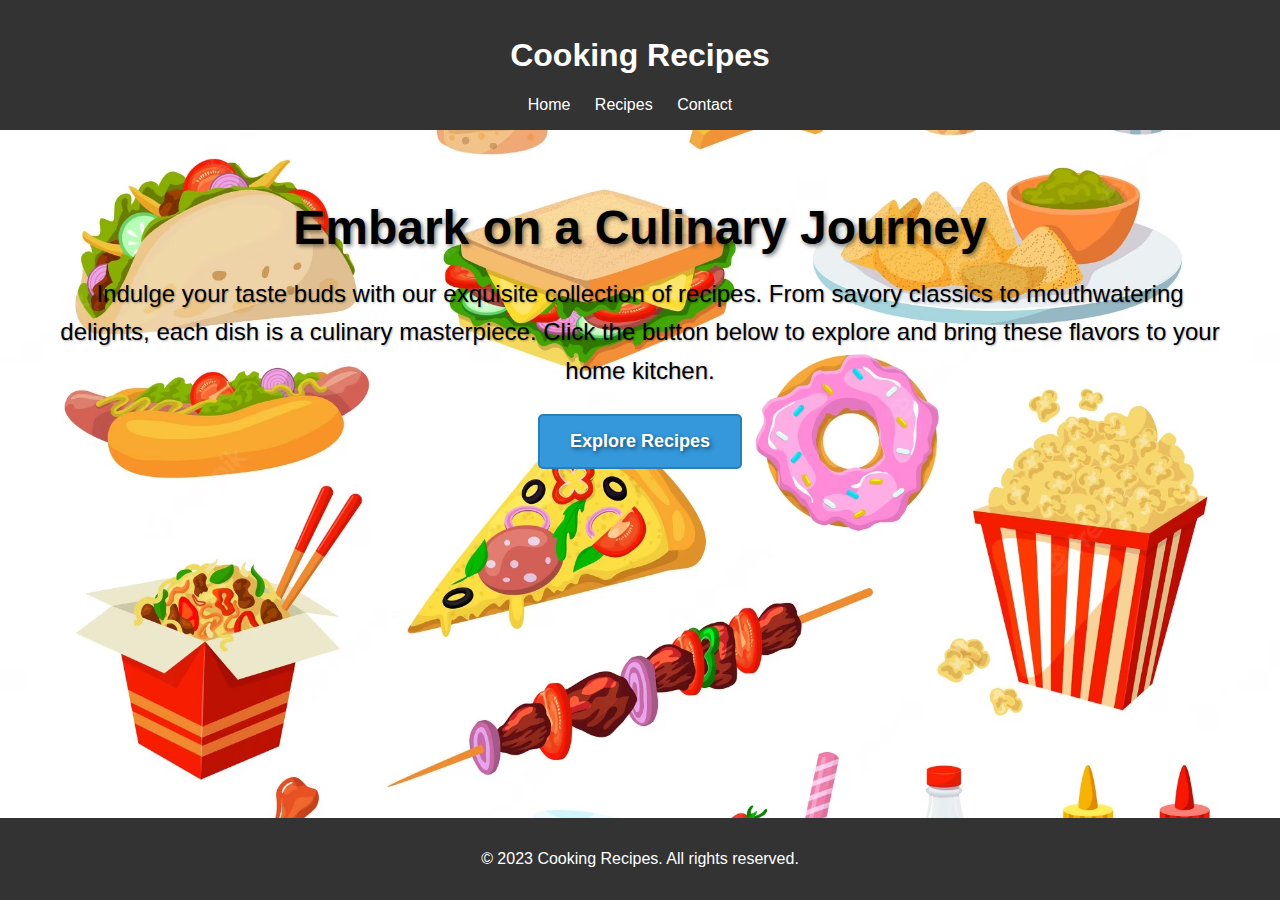
<file: index.html>
<!DOCTYPE html>
<html lang="en">
<head>
    <meta charset="UTF-8">
    <meta name="viewport" content="width=device-width, initial-scale=1.0">
    <link rel="stylesheet" href="styles.css">
    <title>Cooking Recipes Hub - Home</title>
</head>
<body>

    <header>
        <h1>Cooking Recipes</h1>
        <nav>
            <ul>
                <li><a href="index.html">Home</a></li>
                <li><a href="recipes.html">Recipes</a></li>
                <li><a href="contact.html">Contact</a></li>
            </ul>
        </nav>
    </header>

    <section id="home">
        <h2>Embark on a Culinary Journey</h2>
        <p id="home-text">Indulge your taste buds with our exquisite collection of recipes. From savory classics to mouthwatering delights, each dish is a culinary masterpiece. Click the button below to explore and bring these flavors to your home kitchen.</p>

        <div class="button-container">
            <a href="recipes.html" class="button">Explore Recipes</a>
        </div>
    </section>

    <footer>
        <p>&copy; 2023 Cooking Recipes. All rights reserved.</p>
    </footer>

</body>
</html>
</file>
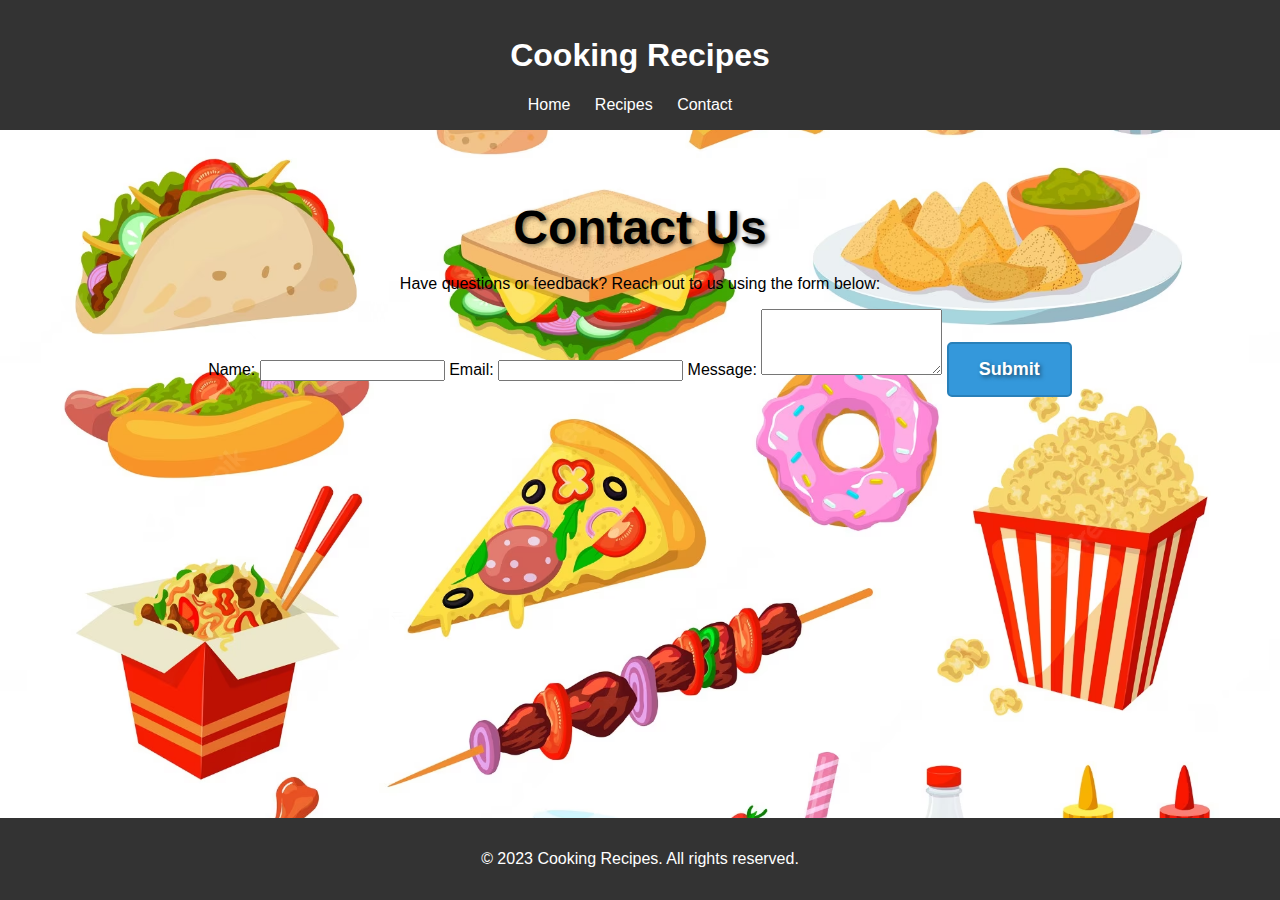
<file: contact.html>
<!DOCTYPE html>
<html lang="en">
<head>
    <meta charset="UTF-8">
    <meta name="viewport" content="width=device-width, initial-scale=1.0">
    <link rel="stylesheet" href="styles.css">
    <title>Cooking Recipes - Contact</title>
</head>
<body>

    <header>
        <h1>Cooking Recipes</h1>
        <nav>
            <ul>
                <li><a href="index.html">Home</a></li>
                <li><a href="recipes.html">Recipes</a></li>
                <li><a href="contact.html">Contact</a></li>
            </ul>
        </nav>
    </header>

<section id="contact">
    <h2>Contact Us</h2>

    <p>Have questions or feedback? Reach out to us using the form below:</p>

    <form id="contactForm">
        <label for="name">Name:</label>
        <input type="text" id="name" name="name" required>

        <label for="email">Email:</label>
        <input type="email" id="email" name="email" required>

        <label for="message">Message:</label>
        <textarea id="message" name="message" rows="4" required></textarea>

        <button type="button" class="button" onclick="submitForm()">Submit</button>
    </form>

    <div id="thankYouMessage" style="display: none;">
        <p>Thank you for reaching out to us!</p>
    </div>
</section>

<script>
    function submitForm() {
        document.getElementById('contactForm').style.display = 'none';
        var thankYouMessage = document.getElementById('thankYouMessage');
        thankYouMessage.style.display = 'block';
        thankYouMessage.style.marginTop = '50px';
    }
</script>

    <footer>
        <p>&copy; 2023 Cooking Recipes. All rights reserved.</p>
    </footer>

</body>
</html>
</file>
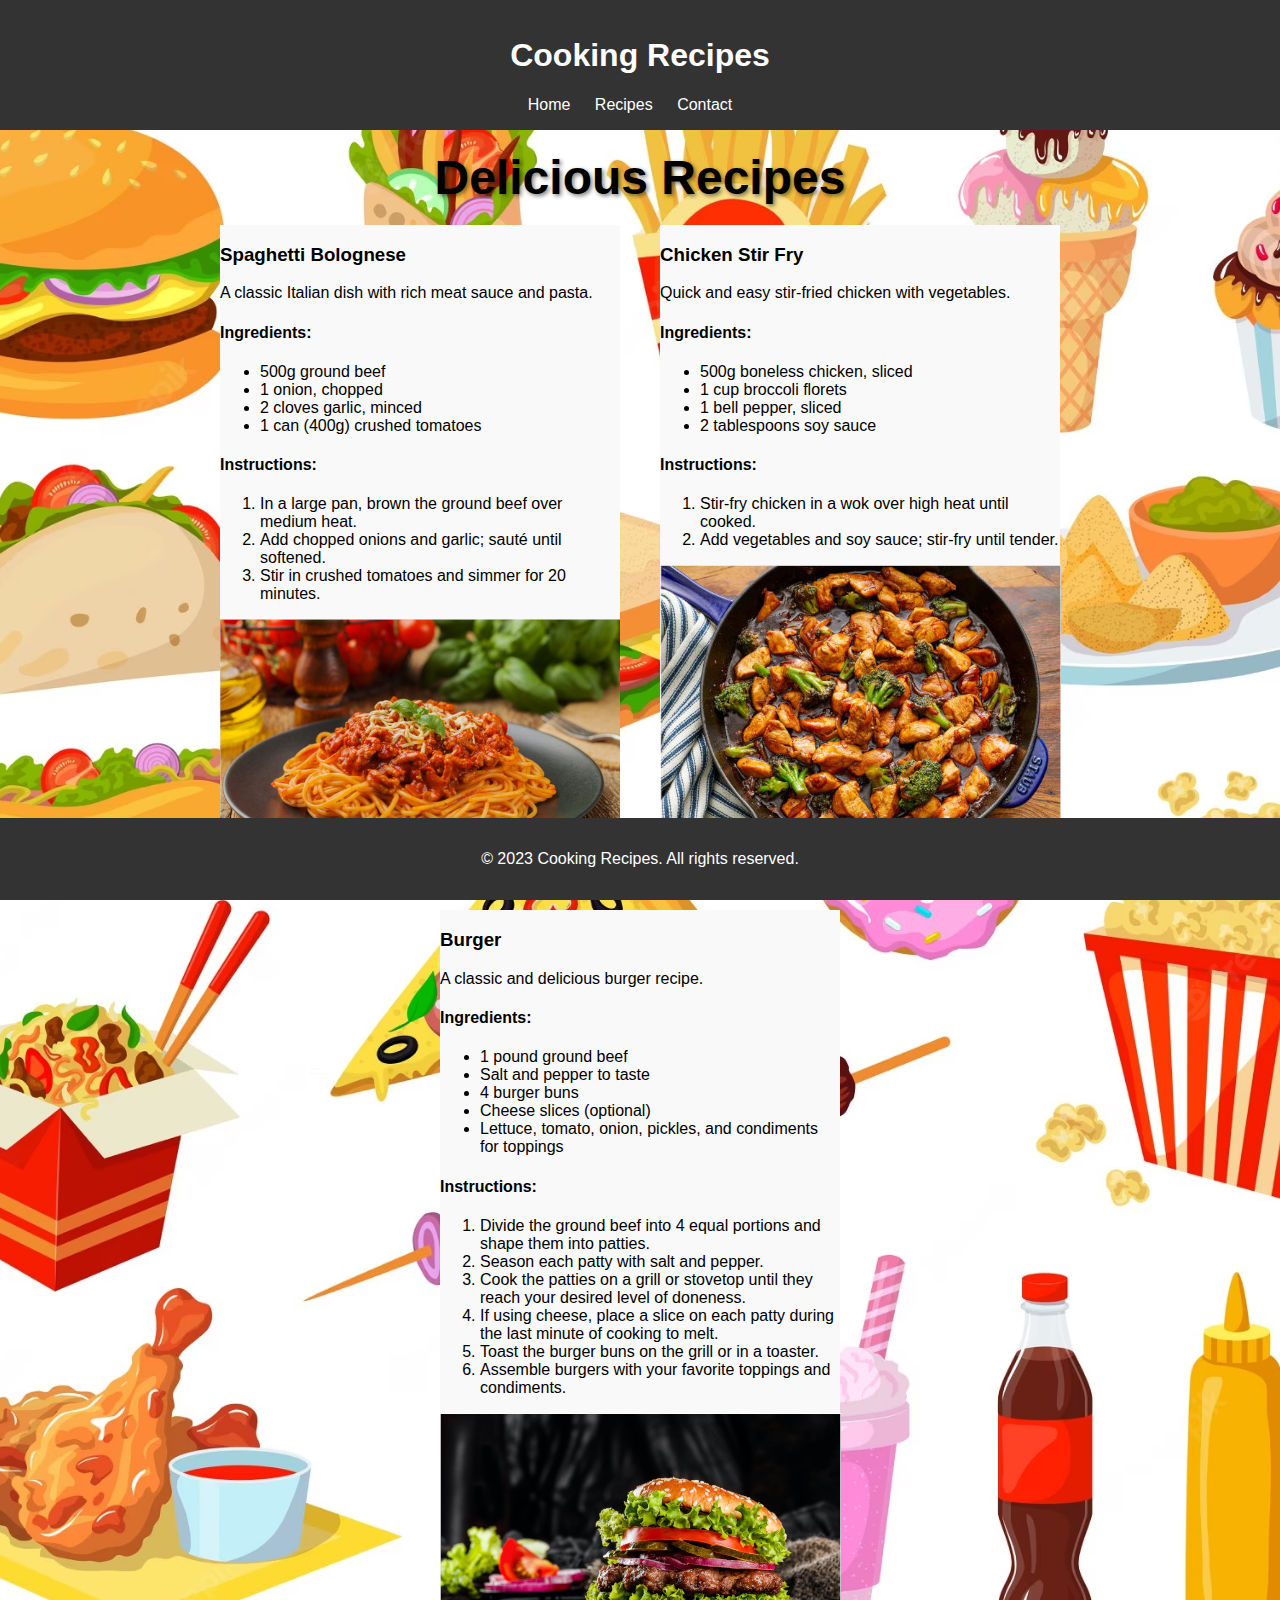
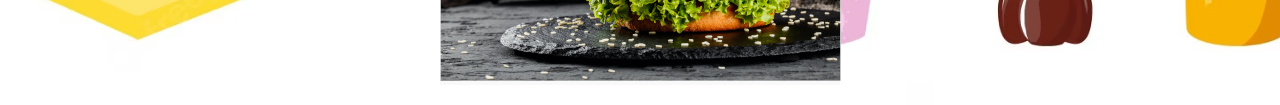
<file: recipes.html>
<!DOCTYPE html>
<html lang="en">
<head>
    <meta charset="UTF-8">
    <meta name="viewport" content="width=device-width, initial-scale=1.0">
    <link rel="stylesheet" href="styles.css">
    <title>Cooking Recipes - Recipes</title>
</head>
<body>

    <header>
        <h1>Cooking Recipes</h1>
        <nav>
            <ul>
                <li><a href="index.html">Home</a></li>
                <li><a href="recipes.html">Recipes</a></li>
                <li><a href="contact.html">Contact</a></li>
            </ul>
        </nav>
    </header>

    <h2 class="recipes-title">Delicious Recipes</h2>

    <section id="recipes">

        <article class="recipe">
            <h3>Spaghetti Bolognese</h3>
            <p>A classic Italian dish with rich meat sauce and pasta.</p>

            <h4>Ingredients:</h4>
            <ul>
                <li>500g ground beef</li>
                <li>1 onion, chopped</li>
                <li>2 cloves garlic, minced</li>
                <li>1 can (400g) crushed tomatoes</li>
            </ul>

            <h4>Instructions:</h4>
            <ol>
                <li>In a large pan, brown the ground beef over medium heat.</li>
                <li>Add chopped onions and garlic; sauté until softened.</li>
                <li>Stir in crushed tomatoes and simmer for 20 minutes.</li>
            </ol>

            <img src="spaghetti.jpg" alt="Spaghetti Bolognese">
        </article>

        <article class="recipe">
            <h3>Chicken Stir Fry</h3>
            <p>Quick and easy stir-fried chicken with vegetables.</p>

            <h4>Ingredients:</h4>
            <ul>
                <li>500g boneless chicken, sliced</li>
                <li>1 cup broccoli florets</li>
                <li>1 bell pepper, sliced</li>
                <li>2 tablespoons soy sauce</li>
            </ul>

            <h4>Instructions:</h4>
            <ol>
                <li>Stir-fry chicken in a wok over high heat until cooked.</li>
                <li>Add vegetables and soy sauce; stir-fry until tender.</li>
            </ol>

            <img src="chicken.jpg" alt="Chicken Stir Fry">
        </article>

        <article class="recipe">
            <h3>Burger</h3>
            <p>A classic and delicious burger recipe.</p>

            <h4>Ingredients:</h4>
            <ul>
                <li>1 pound ground beef</li>
                <li>Salt and pepper to taste</li>
                <li>4 burger buns</li>
                <li>Cheese slices (optional)</li>
                <li>Lettuce, tomato, onion, pickles, and condiments for toppings</li>
            </ul>

            <h4>Instructions:</h4>
            <ol>
                <li>Divide the ground beef into 4 equal portions and shape them into patties.</li>
                <li>Season each patty with salt and pepper.</li>
                <li>Cook the patties on a grill or stovetop until they reach your desired level of doneness.</li>
                <li>If using cheese, place a slice on each patty during the last minute of cooking to melt.</li>
                <li>Toast the burger buns on the grill or in a toaster.</li>
                <li>Assemble burgers with your favorite toppings and condiments.</li>
            </ol>
            <img src="burger.jpg" alt="Burger">
        </article>

    </section>

    <footer>
        <p>&copy; 2023 Cooking Recipes. All rights reserved.</p>
    </footer>

</body>
</html>
</file>
<file: styles.css>
body {
    font-family: 'Arial', sans-serif;
    margin: 0;
    padding: 0;
    box-sizing: border-box;
    min-height: 100vh;
    display: flex;
    flex-direction: column;
    align-items: center;
    color: #000;
    background-image: url('background.jpg');
    background-size: cover;
    background-position: center;
    background-repeat: no-repeat;
}

header {
    background-color: #333;
    color: #fff;
    padding: 1em;
    text-align: center;
    width: 100%;
}

nav ul {
    list-style-type: none;
    margin: 0;
    padding: 0;
}

nav ul li {
    display: inline;
    margin-right: 20px;
}

nav a {
    text-decoration: none;
    color: #fff;
}

section#home, section#contact {
    padding: 50px;
    text-align: center;
    flex: 1;
}

.button-container {
    text-align: center;
    margin-top: 20px;
}

.button {
    display: inline-block;
    padding: 15px 30px;
    font-size: 18px;
    font-weight: bold;
    text-decoration: none;
    color: #fff;
    background-color: #3498db;
    border-radius: 5px;
    border: 2px solid #2980b9;
    transition: background-color 0.3s ease;
    text-shadow: 2px 2px 4px rgba(0, 0, 0, 0.5);
}

.button:hover {
    background-color: #2980b9;
}

h2 {
    text-align: center;
    margin: 20px 0;
    font-size: 3em;
    color: #000000;
    text-shadow: 2px 2px 4px rgba(0, 0, 0, 0.5);
}

p#home-text {
    font-size: 1.5em;
    margin-top: 20px;
    line-height: 1.6;
    color: #000;
    text-shadow: 1px 1px 2px rgba(0, 0, 0, 0.3);
}

section#recipes {
    overflow: auto;
    display: flex;
    flex-wrap: wrap;
    justify-content: center;
}

.recipe {
    max-width: 400px;
    box-sizing: border-box;
    background-color: #f9f9f9;
    margin: 0 20px 20px 20px;
}

#thankYouMessage {
    text-align: center;
    margin-top: 50px;
}

#thankYouMessage p {
    font-size: 24px;
    color: #2980b9;
}


label[for^="recipe-image"] {
    display: block;
    margin-top: 10px;
}

footer {
    background-color: #333;
    color: #fff;
    text-align: center;
    padding: 1em;
    width: 100%;
    position: fixed;
    bottom: 0;
}

"asdad"
</file>
